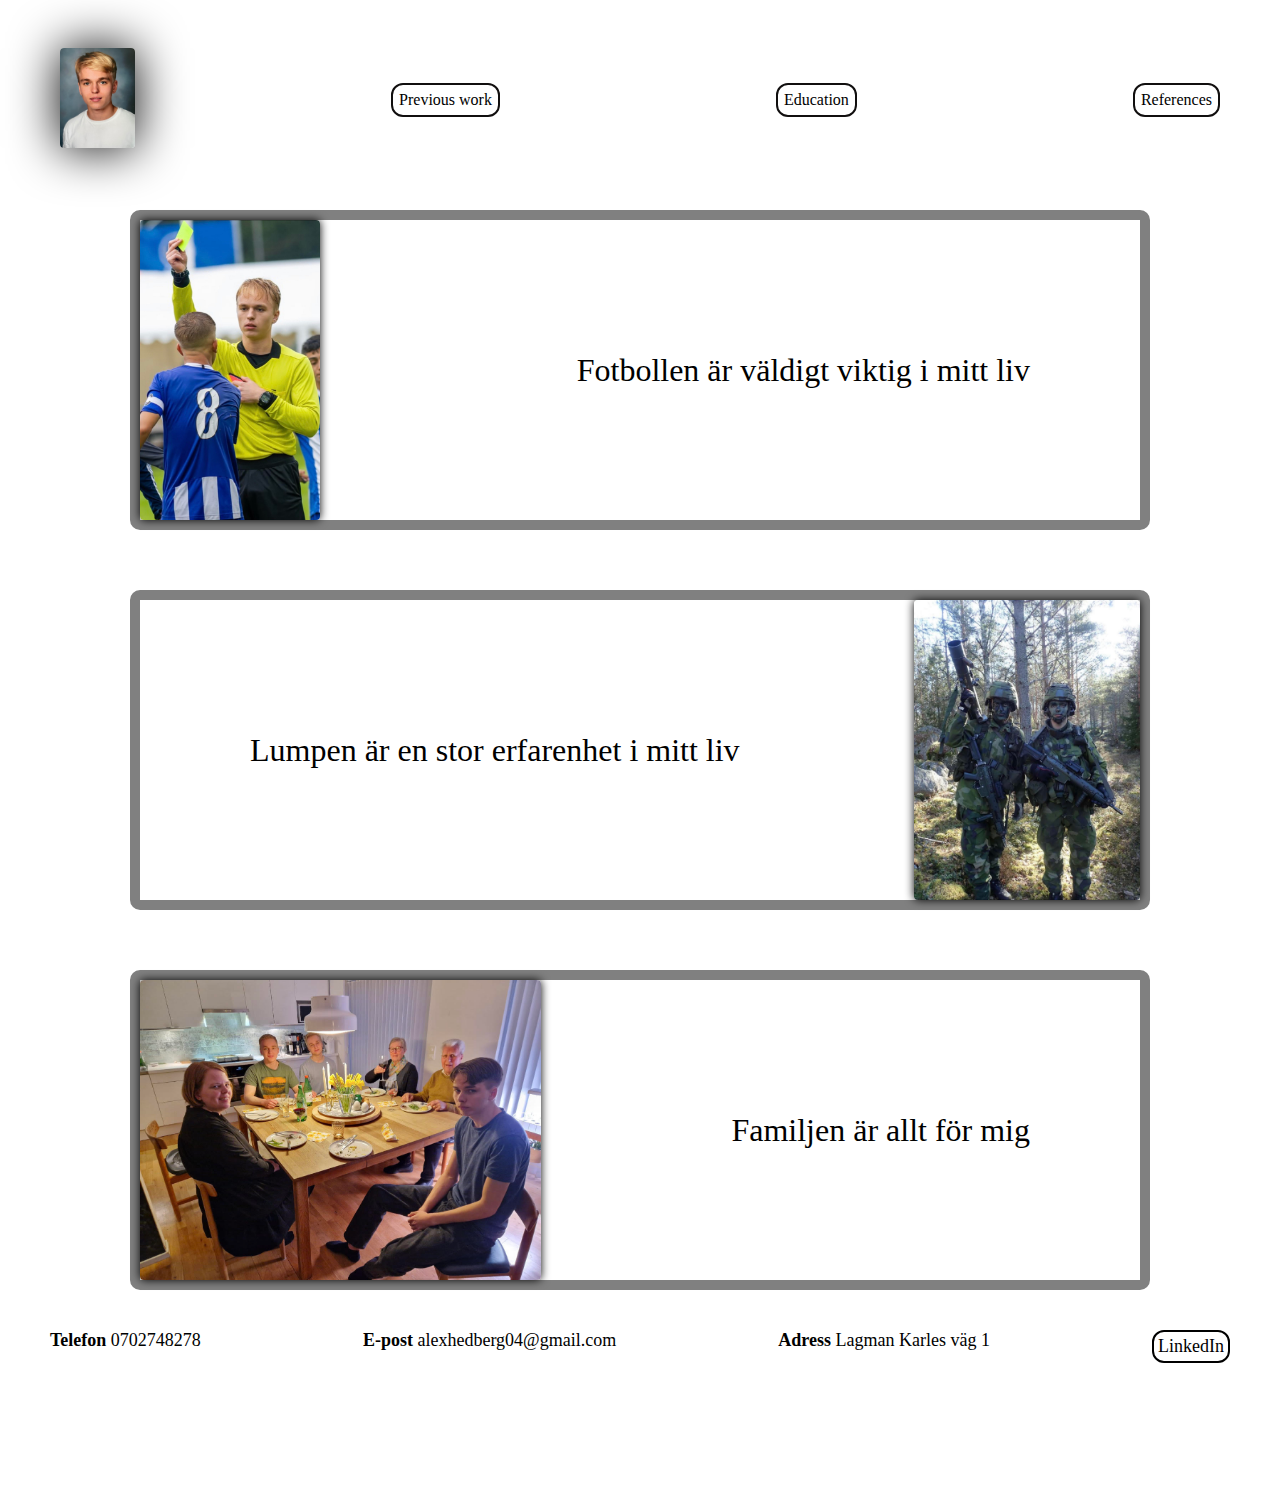
<file: index.html>
<!DOCTYPE html>
<html lang="en">
<head>
    <meta charset="UTF-8">
    <meta name="viewport" content="width=device-width, initial-scale=1.0">
    <title>Document</title>
    <link rel="stylesheet" href="style.css">
</head>
<body>

    <header>
        <a href="index.html"><img loading="lazy" src="skolbild.jpg" alt=""></a>
        <a class="text" href="previouswork.html">Previous work</a>
        <a class="text" href="education.html">Education</a>
        <a class="text" href="references.html">References</a>
    </header>

    <main>
        <div>
            <img loading="lazy" src="domare.jpg" alt="">
            <p>Fotbollen är väldigt viktig i mitt liv</p>
        </div>
           
        <div>
            <p>Lumpen är en stor erfarenhet i mitt liv</p>
            <img loading="lazy" src="militär.jpg" alt="">
        </div>

        <div>
            <img loading="lazy" src="familj.jpg" alt="">
            <p>Familjen är allt för mig</p>
        </div>
    </main>

    <footer>
        <p><b>Telefon</b>        0702748278</p>
        <p><b>E-post</b>        alexhedberg04@gmail.com</p>
        <p><b>Adress</b>        Lagman Karles väg 1</p>
        <a href="https://www.linkedin.com/in/alexander-hedberg-b083721ab/">LinkedIn</a>
    </footer>

</body>
</html>
</file>
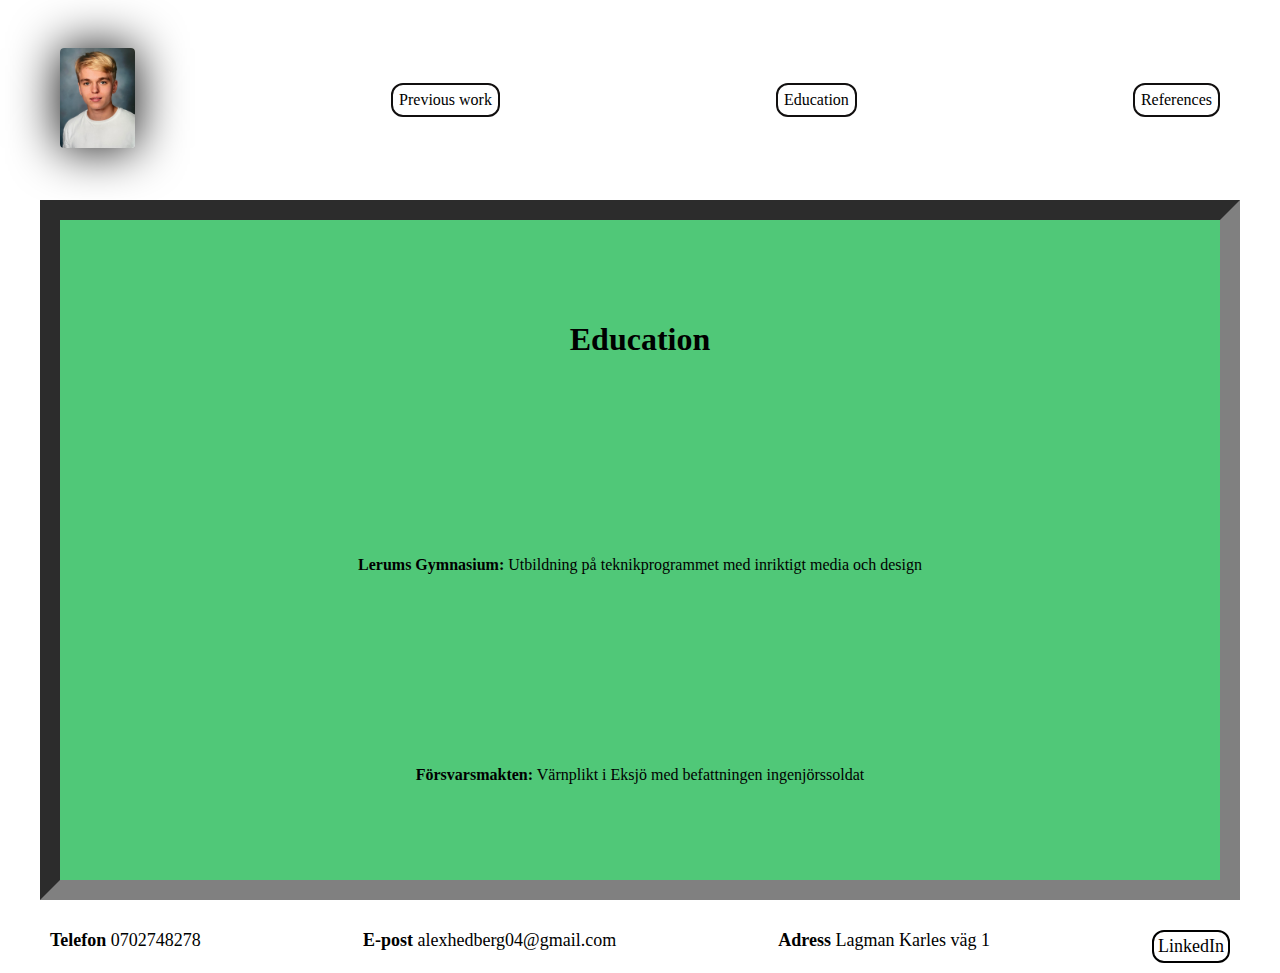
<file: education.html>
<!DOCTYPE html>
<html lang="en">
<head>
    <meta charset="UTF-8">
    <meta name="viewport" content="width=device-width, initial-scale=1.0">
    <title>Document</title>
    <link rel="stylesheet" href="info.css">
</head>
<body>
    <header>
        <a href="index.html"><img src="skolbild.jpg" alt=""></a>
        <a class="text" href="previouswork.html">Previous work</a>
        <a class="text" href="education.html">Education</a>
        <a class="text" href="references.html">References</a>
    </header>

    <main>
        <h1>Education</h1>
        <p><b>Lerums Gymnasium:</b>        Utbildning på teknikprogrammet med inriktigt media och design</p>
        <p><b>Försvarsmakten:</b>          Värnplikt i Eksjö med befattningen ingenjörssoldat</p>
    </main>

    <footer>
        <p><b>Telefon</b>        0702748278</p>
        <p><b>E-post</b>        alexhedberg04@gmail.com</p>
        <p><b>Adress</b>        Lagman Karles väg 1</p>
        <a href="https://www.linkedin.com/in/alexander-hedberg-b083721ab/">LinkedIn</a>
    </footer>
</body>
</html>
</file>
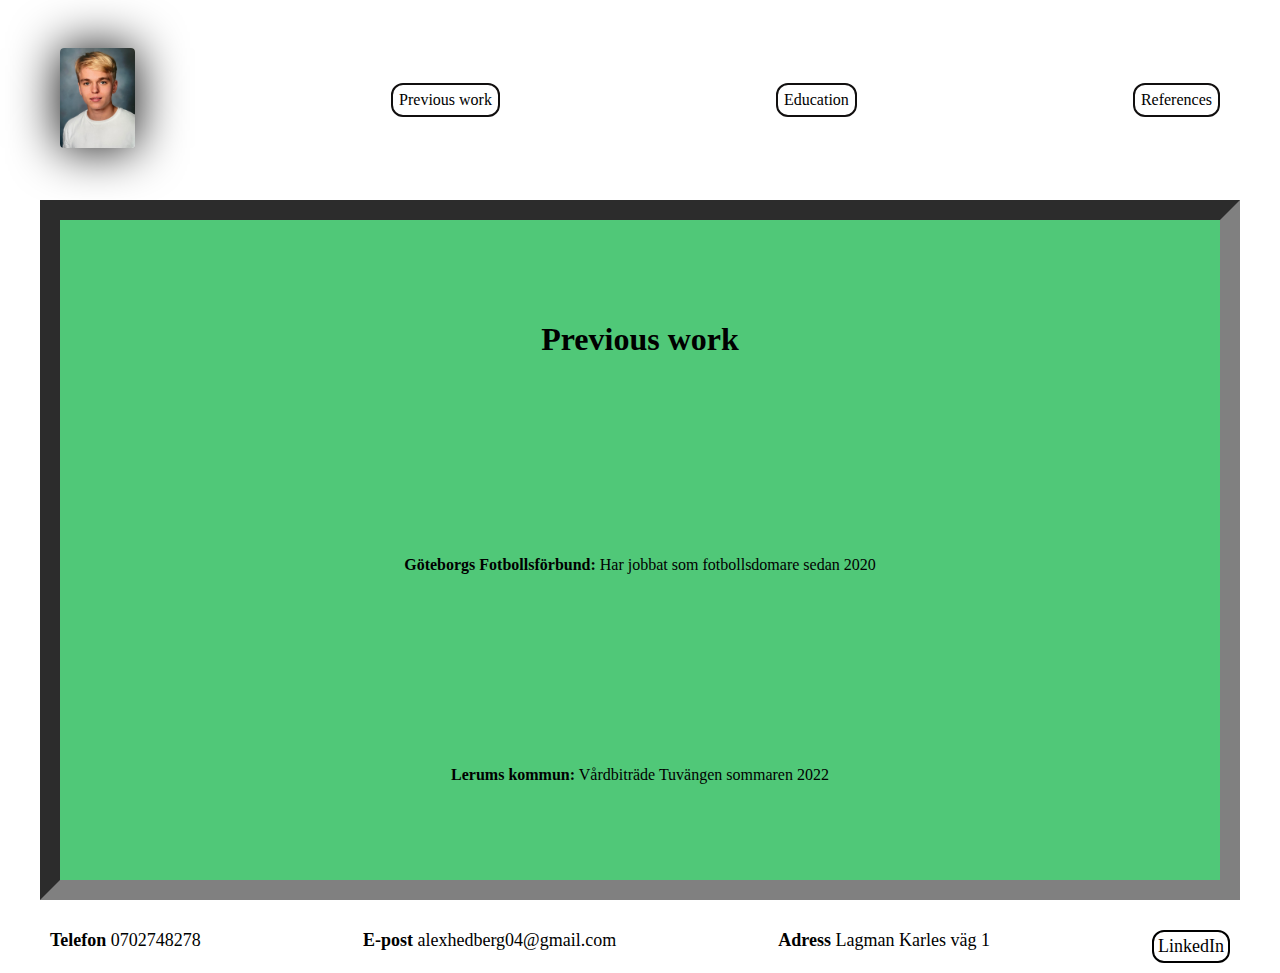
<file: previouswork.html>
<!DOCTYPE html>
<html lang="en">
<head>
    <meta charset="UTF-8">
    <meta name="viewport" content="width=device-width, initial-scale=1.0">
    <title>Document</title>
    <link rel="stylesheet" href="info.css">
</head>
<body>
    <header>
        <a href="index.html"><img src="skolbild.jpg" alt=""></a>
        <a class="text" href="previouswork.html">Previous work</a>
        <a class="text" href="education.html">Education</a>
        <a class="text" href="references.html">References</a>
    </header>
    <main>
        <h1>Previous work</h1>
        <p><b>Göteborgs Fotbollsförbund:</b>        Har jobbat som fotbollsdomare sedan 2020</p>
        <p><b>Lerums kommun:</b>        Vårdbiträde Tuvängen sommaren 2022</p>
    </main>

    <footer>
        <p><b>Telefon</b>        0702748278</p>
        <p><b>E-post</b>        alexhedberg04@gmail.com</p>
        <p><b>Adress</b>        Lagman Karles väg 1</p>
        <a href="https://www.linkedin.com/in/alexander-hedberg-b083721ab/">LinkedIn</a>
    </footer>
</body>
</html>
</file>
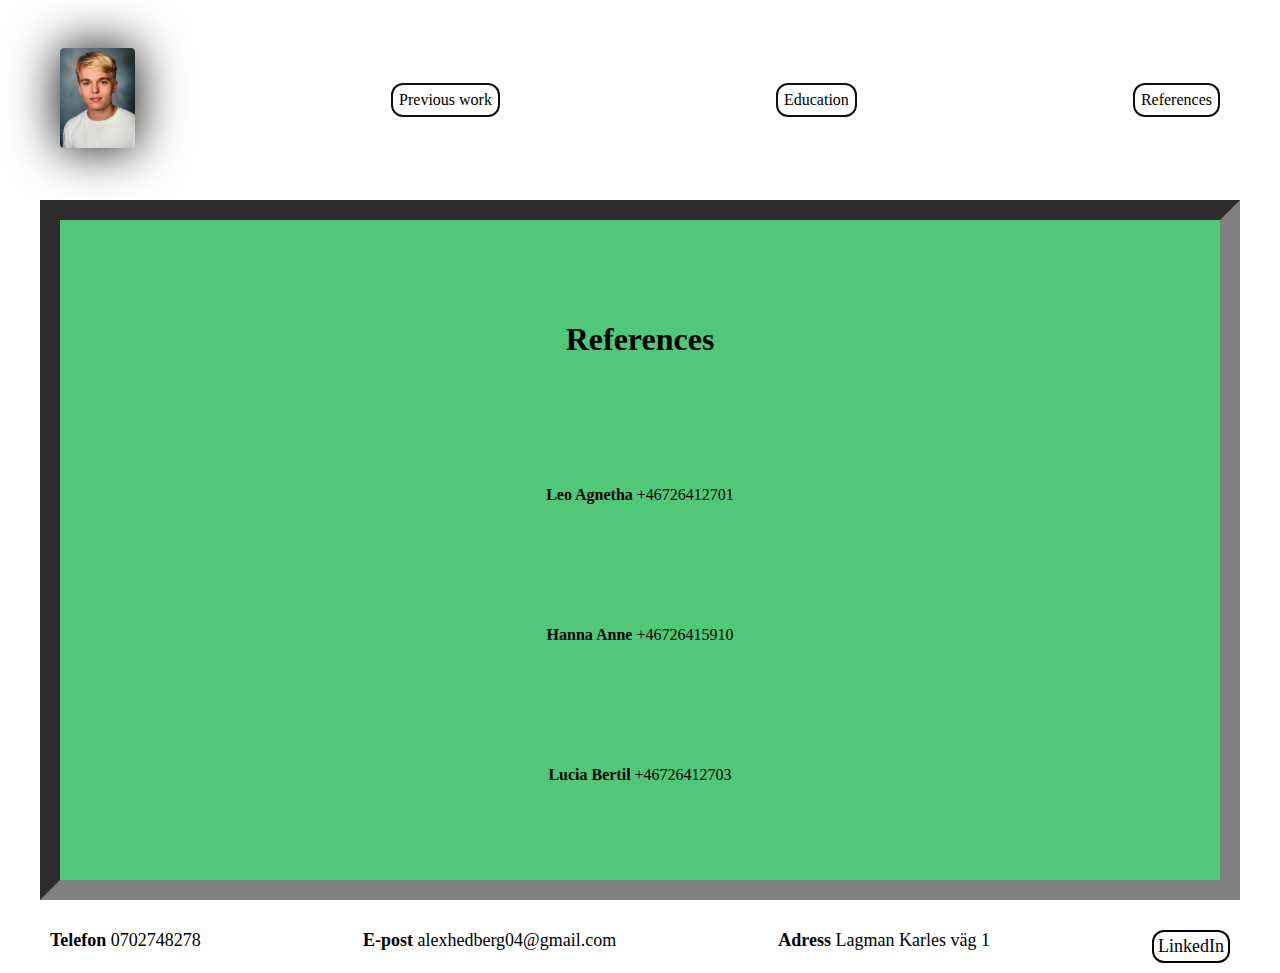
<file: references.html>
<!DOCTYPE html>
<html lang="en">
<head>
    <meta charset="UTF-8">
    <meta name="viewport" content="width=device-width, initial-scale=1.0">
    <title>Document</title>
    <link rel="stylesheet" href="info.css">
</head>
<body>
    <header>
        <a href="index.html"><img src="skolbild.jpg" alt=""></a>
        <a class="text" href="previouswork.html">Previous work</a>
        <a class="text" href="education.html">Education</a>
        <a class="text" href="references.html">References</a>
    </header>
    <main>
        <h1>References</h1>
        <p><b>Leo Agnetha</b> +46726412701</b></p>
        <p><b>Hanna Anne</b> +46726415910</p>
        <p><b>Lucia Bertil</b> +46726412703</p>
    </main>

    <footer>
        <p><b>Telefon</b>        0702748278</p>
        <p><b>E-post</b>        alexhedberg04@gmail.com</p>
        <p><b>Adress</b>        Lagman Karles väg 1</p>
        <a href="https://www.linkedin.com/in/alexander-hedberg-b083721ab/">LinkedIn</a>
    </footer>
</body>
</html>
</file>
<file: style.css>
body {
    font-family: Georgia, 'Times New Roman', Times, serif, Helvetica, sans-serif;
    max-height: 100vw;
    max-width: 100vw;
    margin: 0px;
    display: grid;
    justify-content: center;
    grid-template-columns: repeat(8, 150px);
    grid-template-rows: repeat(15, 100px);

}

header {
    display: flex;
    align-items: center;
    justify-content: space-between;
    grid-column: 1/9;
    grid-row: 1/3;

}

header a img {
    height: 100px;
    border-radius: 4px;
    box-shadow: 0 0 50px black;
    margin-left: 20px;
 
}

header a.text {
    margin-right: 20px;
    border: 2px solid rgb(17, 15, 15);
    border-radius: 12px;
    padding: 6px;
    text-decoration: none;
    color: black;
    
}

main {
    display: flex;
    align-items: center;
    justify-content: space-between;
    flex-direction: column;
    grid-column: 1/9;
    grid-row: 3/14;
}

main div {
    display: flex;
    align-items: center;
    justify-content: space-between;
    margin: 10px;
    height: 300px;
    width: 1000px;
    border: 10px solid gray;
    border-radius: 10px;
}

main div img {
    height: 300px;
    border-radius: 4px;
    box-shadow: 0 0 10px black;
    
}

main div p {
    font-size: xx-large;
    padding: 110px;
}


footer {
    display: flex;
    align-items: flex-start;
    justify-content: space-between;
    flex-direction: row;
    grid-column: 1/9;
    grid-row: 14/16;
}

footer a, footer p {
    margin: 10px;
    margin-top: 30px;
    font-size: large;
}

footer a {
    text-decoration: none;
    color: black;
    border: 2px solid black;
    padding: 4px;
    border-radius: 12px;
}

header a img:hover, header a.text:hover, footer a:hover {
    background-color: gray;
    filter: brightness(75%)
}
</file>
<file: info.css>
body {
    max-height: 100vw;
    max-width: 100vw;
    margin: 0px;
    display: grid;
    justify-content: center;
    grid-template-columns: repeat(8, 150px);
    grid-template-rows: repeat(9, 100px);
}

header {
    display: flex;
    align-items: center;
    justify-content: space-between;
    grid-column: 1/9;
    grid-row: 1/3;
}


header a img {
    height: 100px;
    border-radius: 4px;
    box-shadow: 0 0 50px black;
    margin-left: 20px;
 
}


header a.text {
    margin-right: 20px;
    border: 2px solid rgb(17, 15, 15);
    border-radius: 12px;
    padding: 6px;
    text-decoration: none;
    color: black;
    
}

main {
    display: flex;
    align-items: center;
    justify-content: space-between;
    flex-direction: column;
    grid-column: 1/9;
    grid-row: 3/10;
    border: 20px solid gray;
    border-style: inset;
    padding: 80px;
    background-color: rgba(80, 200, 120);
}

footer {
    display: flex;
    align-items: flex-start;
    justify-content: space-between;
    flex-direction: row;
    grid-column: 1/9;
    grid-row: 14/16;
}

footer a, footer p {
    margin: 10px;
    margin-top: 30px;
    font-size: large;
}

footer a {
    text-decoration: none;
    color: black;
    border: 2px solid black;
    padding: 4px;
    border-radius: 12px;
}


header a img:hover, header a.text:hover, footer a:hover {
    background-color: gray;
    filter: brightness(75%)
}
</file>
